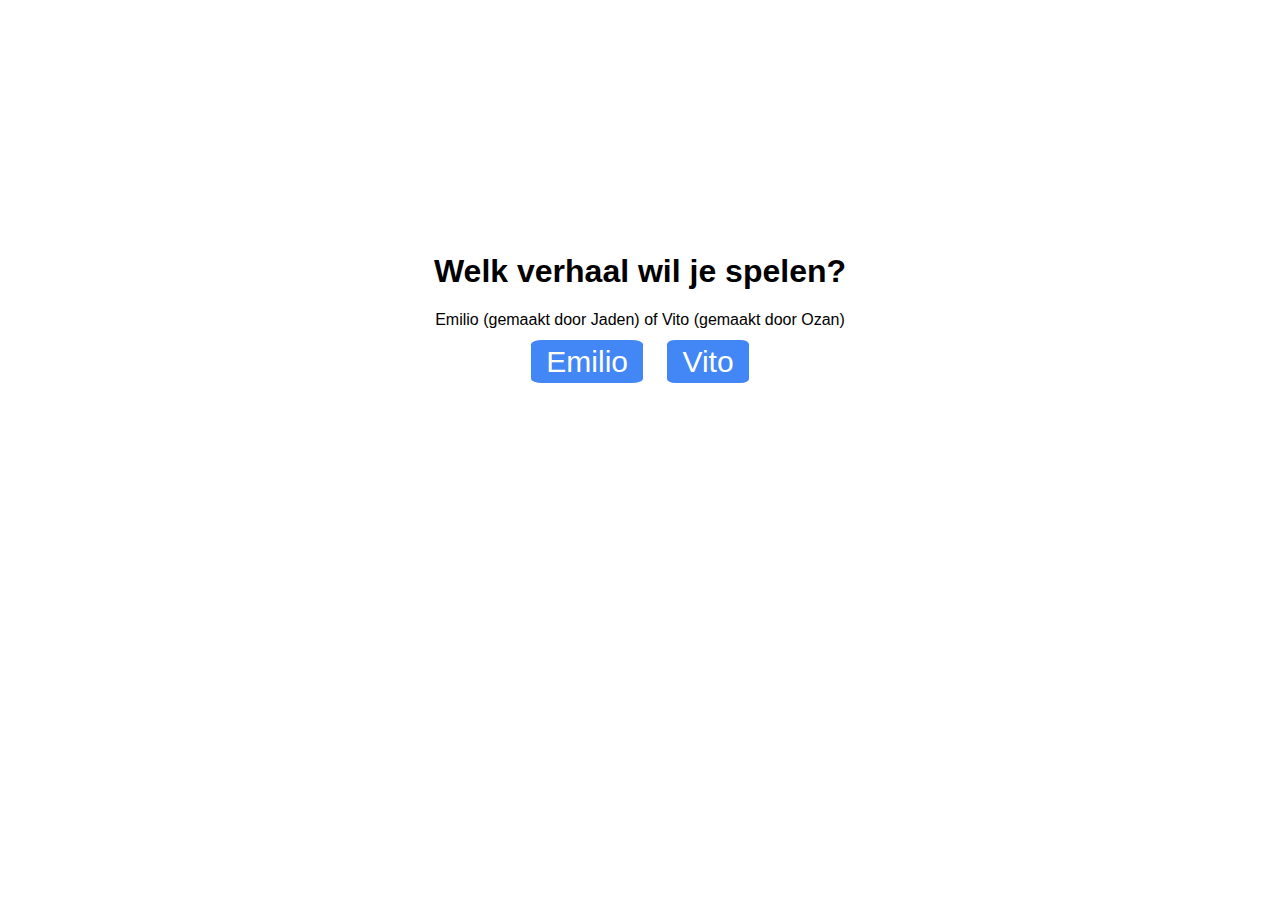
<file: index.html>
<!DOCTYPE html>
    <html>
        <head>
            <title>Godfather: The 2 brothers+</title>
            <link rel="stylesheet" type="text/css" href="assets/css/style.css">
        </head>
        <body>
            <div class="text-container">
                <h1>Welk verhaal wil je spelen?</h1>
                <p>Emilio (gemaakt door Jaden) of Vito (gemaakt door Ozan)</p>
                <a class="emilio" href="jaden.html">Emilio</a>
                <a class="vito" href="ozan.html">Vito</a>
            </div>
        </body>
    </html>
</file>
<file: assets/css/style.css>
body {
    font-family: Arial, Helvetica, sans-serif;
    text-align: center;
    background-color: white;
    transition: 1s;
}

a {
    text-decoration: none;
    color: white;
    font-size: 30px;
    padding: 5px 15px;
    background-color: #4287f5;
    transition: 0.7s;
    margin: 10px;
    border-radius: 10%;
}

a:hover {
    background-color: #2c5dac;
    padding: 15px 25px;
    box-shadow: 10px 10px 20px grey;
}

.text-container {
    margin-top: 20%;
}
</file>
